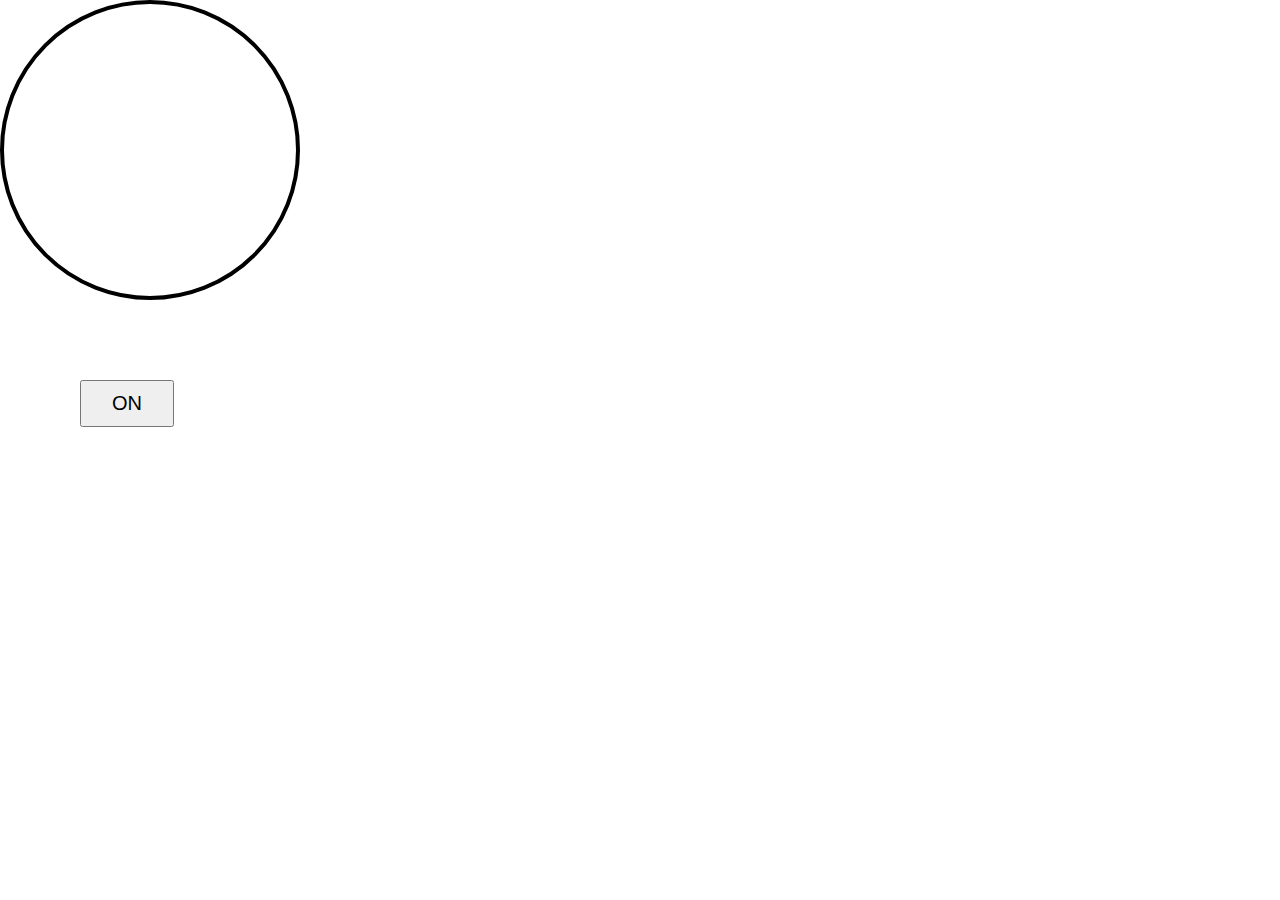
<file: web_dev/torch/index.html>
<!DOCTYPE html>
<html lang="en">
<head>
    <meta charset="UTF-8">
    <meta name="viewport" content="width=device-width, initial-scale=1.0">
    <title>Document</title>
    <link rel="stylesheet" href="style.css">
</head>
<body>
    <div id="bulb"></div>
    <button>ON</button>
    
    <script src="script.js"></script>
</body>
</html>
</file>
<file: web_dev/torch/style.css>
*{
    margin:0;
    padding: 0;
    box-sizing: border-box;
}
html, body{
    height: 100%;
    width: 100%;
}
#bulb{
    height: 300px;
    width: 300px;
    border-radius: 50%;
    border: 4px solid black;
    
}
button{
    padding: 10px 30px;
    font-size: 20px;
    margin: 80px;
}
</file>
